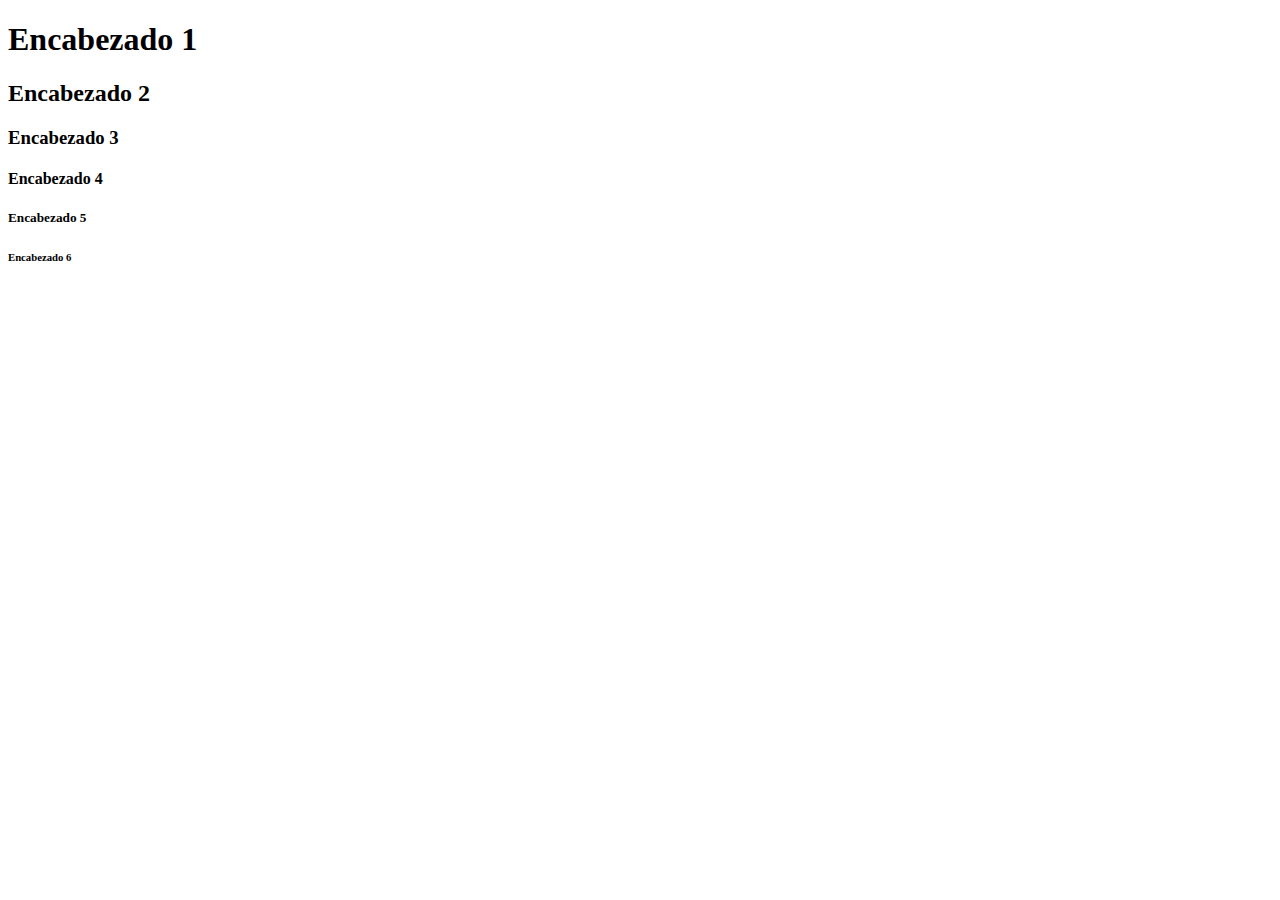
<file: Ejemplos Clases/00_Párrafos/index.html>
<!DOCTYPE html>
<html lang="es" dir="ltr">
  <head>
    <meta charset="utf-8">
    <title>Niveles de títulos</title>
  </head>

  <body>
      <h1>Encabezado 1</h1>
      <h2>Encabezado 2</h2>
      <h3>Encabezado 3</h3>
      <h4>Encabezado 4</h4>
      <h5>Encabezado 5</h5>
      <h6>Encabezado 6</h6>
  </body>
</html>
</file>
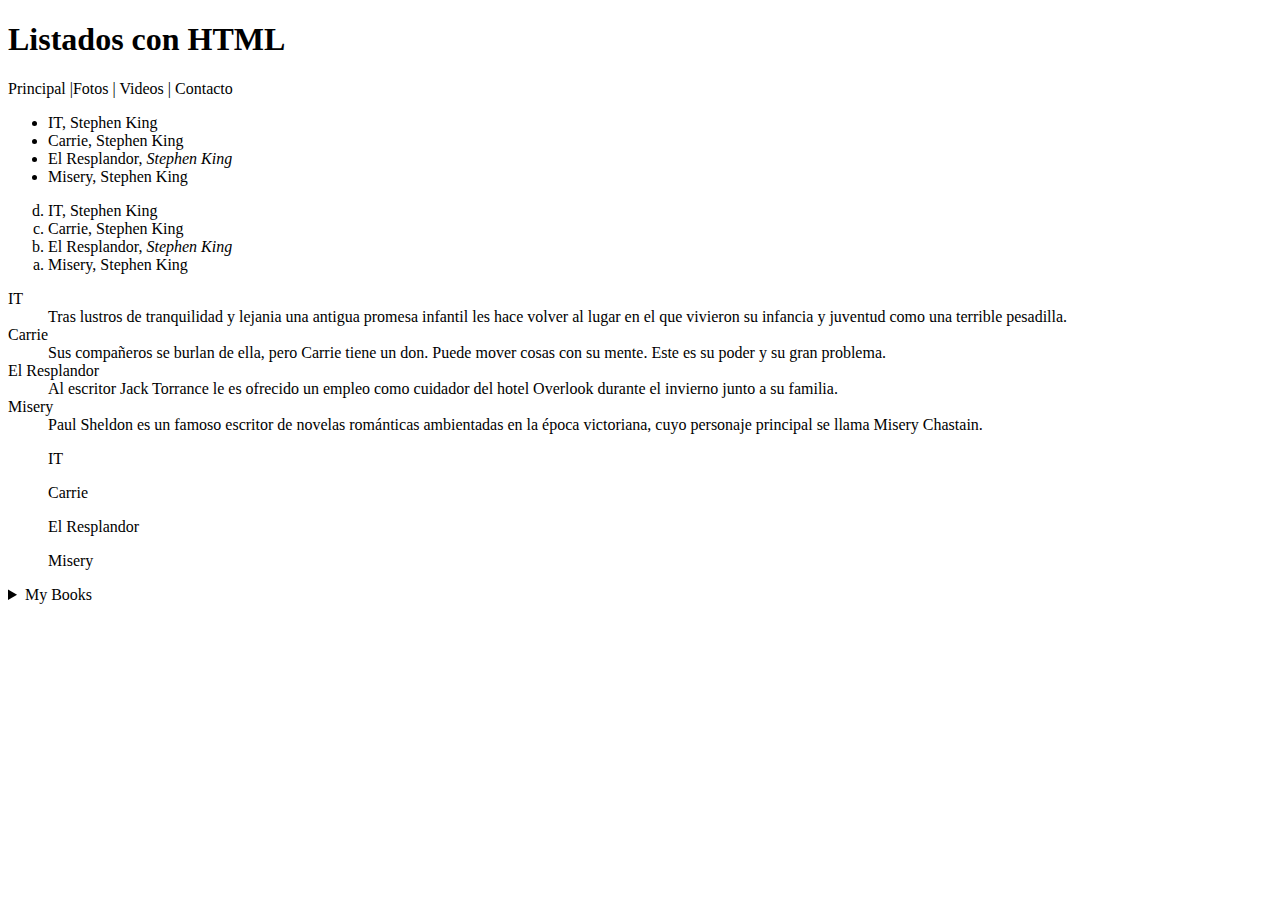
<file: Ejemplos Clases/03_Listados/index.html>
<!DOCTYPE html>
<html lang="es" dir="ltr">
  <head>
    <meta charset="utf-8">
    <title>Listados</title>
  </head>
  <body>
    <header id="titulo_principal">
      <h1>Listados con HTML</h1>
    </header>
    <nav>
      Principal |Fotos | Videos | Contacto
    </nav>
    <main>
      <section>
        <aside>
          <ul>
            <li>IT, Stephen King</li>
            <li>Carrie, Stephen King</li>
            <li>El Resplandor, <em>Stephen King</em></li>
            <li>Misery, Stephen King</li>
          </ul>
        </aside>

        <aside>
          <ol type="a" reversed>
            <li>IT, Stephen King</li>
            <li>Carrie, Stephen King</li>
            <li>El Resplandor, <em>Stephen King</em></li>
            <li>Misery, Stephen King</li>
          </ol>
        </aside>

        <aside>
          <dl>
            <dt>IT</dt>
            <dd>Tras lustros de tranquilidad y lejania una antigua promesa infantil les hace volver al lugar en el que vivieron su infancia y juventud como una terrible pesadilla.</dd>
            <dt>Carrie</dt>
            <dd>Sus compañeros se burlan de ella, pero Carrie tiene un don. Puede mover cosas con su mente. Este es su poder y su gran problema.</dd>
            <dt>El Resplandor</dt>
            <dd>Al escritor Jack Torrance le es ofrecido un empleo como cuidador del hotel Overlook durante el invierno junto a su familia.</dd>
            <dt>Misery</dt>
            <dd>Paul Sheldon es un famoso escritor de novelas románticas ambientadas en la época victoriana, cuyo personaje principal se llama Misery Chastain.</dd>
          </dl>
        </aside>

        <aside>
          <blockquote>IT</blockquote>
          <blockquote>Carrie</blockquote>
          <blockquote>El Resplandor</blockquote>
          <blockquote>Misery</blockquote>
        </aside>

        <details>
          <summary>My Books</summary>
            <p>IT</p>
            <p>Carrie</p>
            <p>El Resplandor</p>
            <p>Misery</p>
        </details>

      </section>
    </main>
    <!-- <footer>
      &copy; Derechos Reservados 2020
    </footer> -->
  </body>
</html>
</file>
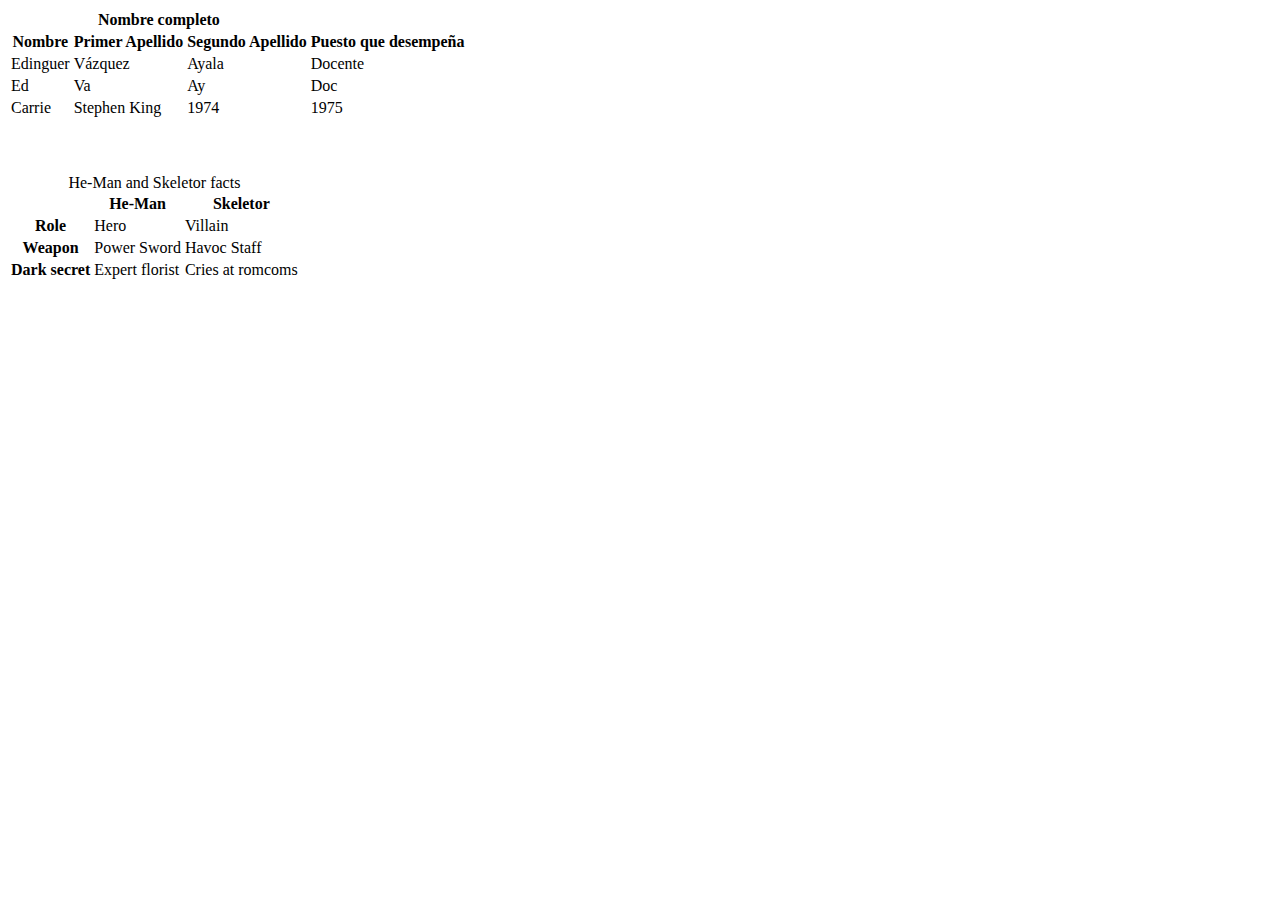
<file: Ejemplos Clases/04_Tablas/index.html>
<!DOCTYPE html>
<html lang="es" dir="ltr">
  <head>
    <meta charset="utf-8">
    <title>Tablas</title>
  </head>

  <body>
    <article>
      <table>
        <thead>
          <tr>
            <th colspan="3">Nombre completo</th>
          </tr>

          <tr>
            <th>Nombre</th>
            <th>Primer Apellido</th>
            <th>Segundo Apellido</th>
            <th>Puesto que desempeña</th>
          </tr>
        </thead>
        <tbody>
          <tr>
            <td>Edinguer</td>
            <td>Vázquez</td>
            <td>Ayala</td>
            <td>Docente</td>
          </tr>

          <tr>
            <td>Ed</td>
            <td>Va</td>
            <td>Ay</td>
            <td>Doc</td>
          </tr>

          <tr>
            <td>Carrie</td>
            <td>Stephen King</td>
            <td>1974</td>
            <td>1975</td>
          </tr>
        </tbody>
      </table>
      <br>
      <br>
      <br>
    </article>

    <table>
        <caption>He-Man and Skeletor facts</caption>
        <tr>
            <td> </td>
            <th scope="col" class="heman">He-Man</th>
            <th scope="col" class="skeletor">Skeletor</th>
        </tr>
        <tr>
            <th scope="row">Role</th>
            <td>Hero</td>
            <td>Villain</td>
        </tr>
        <tr>
            <th scope="row">Weapon</th>
            <td>Power Sword</td>
            <td>Havoc Staff</td>
        </tr>
        <tr>
            <th scope="row">Dark secret</th>
            <td>Expert florist</td>
            <td>Cries at romcoms</td>
        </tr>
    </table>
  </body>
</html>
</file>
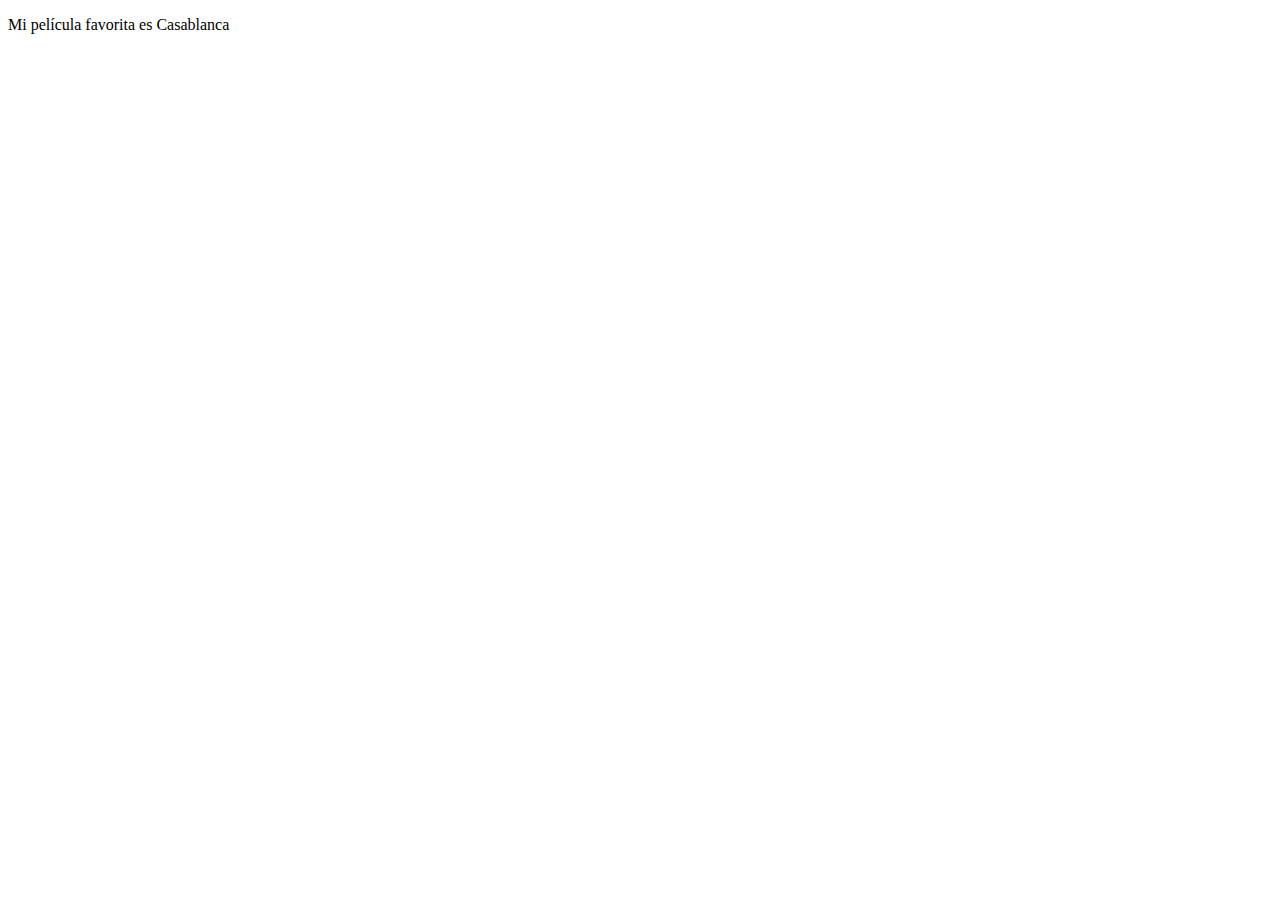
<file: Ejemplos Clases/05_Atributos_globales/index.html>
<!DOCTYPE html>
<html lang="en" dir="ltr">
  <head>
    <meta charset="utf-8">
    <title>Atributos</title>
  </head>
  <body>
    <p>Mi película favorita es <span contenteditable>Casablanca</span></p>
  </body>
</html>
</file>
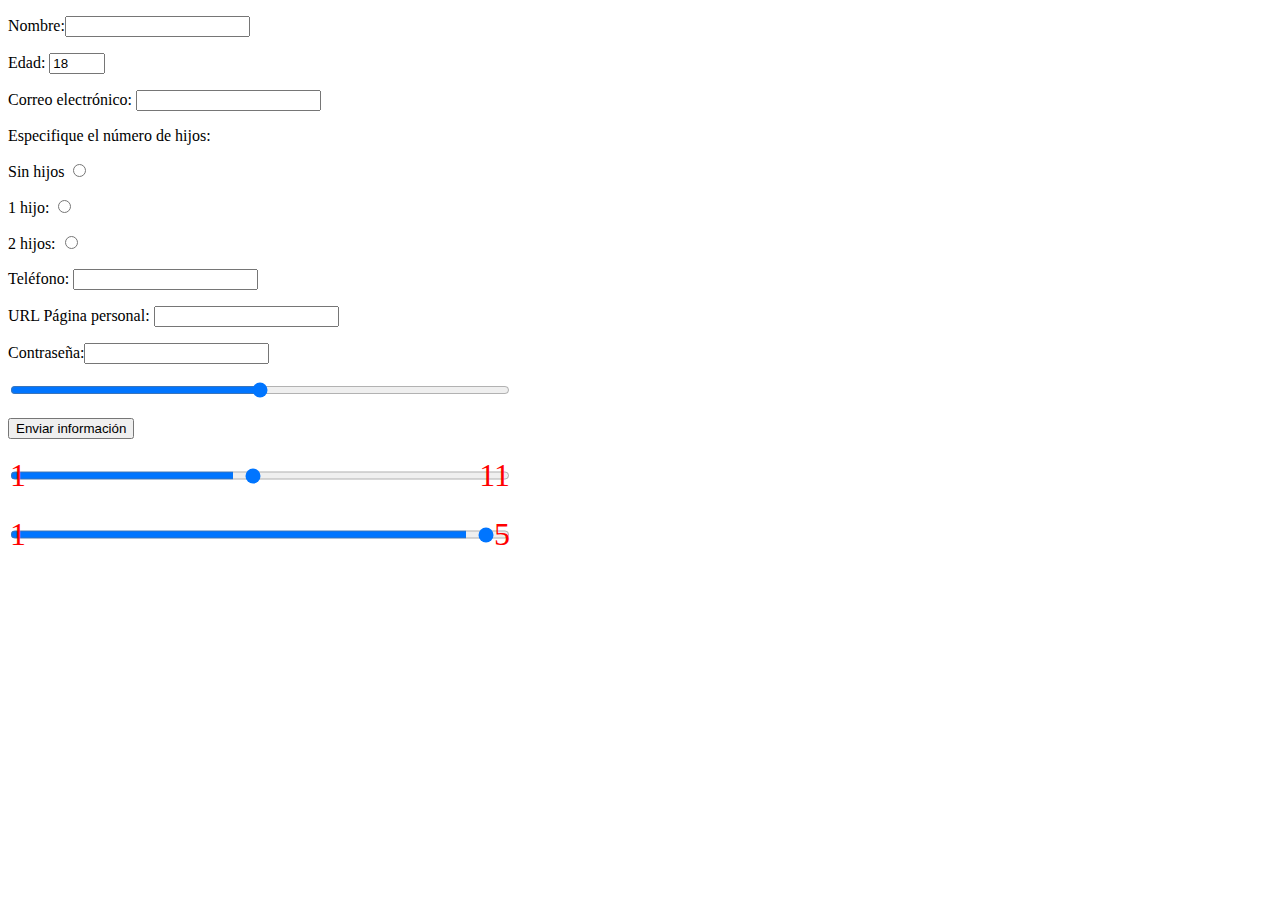
<file: Ejemplos Clases/06_Formularios_01/index.html>
<!DOCTYPE html>
<html lang="es" dir="ltr">
  <head>
    <meta charset="utf-8">
    <link href="miestilo.css" rel="stylesheet">
    <title>Formulario</title>
  </head>

  <body>
    <section>
      <form name="formulario" action="pagina.php" method="GET">
        <p><label>Nombre:<input type="text" name="nombre" id="nombre" maxlength="6"></label></p>
        <p><label>Edad: <input type="number" name="edad" max="20" step="2" min="4" value="18"></label></p>
        <p><label>Correo electrónico: <input type="email" name="email"></label></p>
        <p><label>Especifique el número de hijos:</label></p>
        <p><label>Sin hijos <input type="radio" name="hijos" value="0"></label></p>
        <p><label>1 hijo: <input type="radio" name="hijos" value="1"></label></p>
        <p><label>2 hijos: <input type="radio" name="hijos" value="2"></label></p>
        <p><label>Teléfono: <input type="tel" name="telefono"></label></p>
        <p><label>URL Página personal: <input type="url" name="pagina-personal"></label></p>
        <p><label>Contraseña:<input type="password" name="password"></label></p>
        <p><input type="range" name="rango"></p>
        <p><label><input type="submit" value="Enviar información"></label></p>
        <P>
          <input type=range min=1 max=11 name=tap>
        </p>
        <p>
          <form oninput=output.value=slider.value>
            <input id=slider type=range min=1 max=5 value=5>
            <output id=output></output>

        </p>
        
      </form>
    </section>
  </body>
</html>
</file>
<file: Ejemplos Clases/06_Formularios_01/miestilo.css>
input[type=range]::before {content: attr(min);}
input[type=range]::after {content: attr(max);}
input[type=range]{width:500px; color:red; font-family:cursive; font-size:2em;}
</file>
